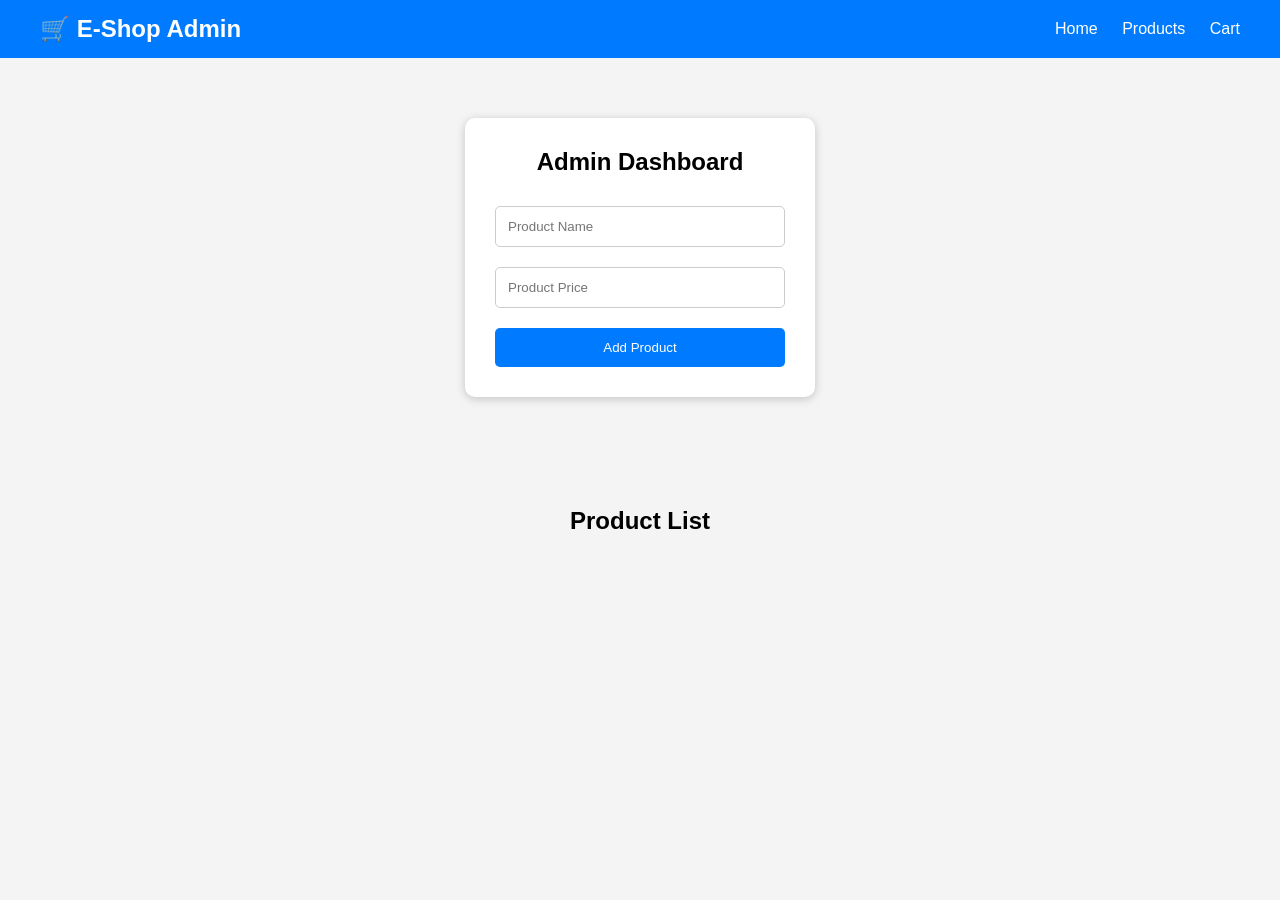
<file: frontend/admin.html>
<!DOCTYPE html>
<html lang="en">
<head>
<meta charset="UTF-8">
<meta name="viewport" content="width=device-width, initial-scale=1.0">
<title>Admin Dashboard</title>
<link rel="stylesheet" href="css/style.css">
</head>

<body>

<header>
<div class="logo">🛒 E-Shop Admin</div>

<nav>
<a href="index.html">Home</a>
<a href="products.html">Products</a>
<a href="cart.html">Cart</a>
</nav>
</header>

<div class="login-container">

<h2>Admin Dashboard</h2>

<input type="text" id="productName" placeholder="Product Name">

<input type="number" id="productPrice" placeholder="Product Price">

<button onclick="addProduct()">Add Product</button>

</div>

<section class="featured">

<h2>Product List</h2>

<div id="adminProducts" class="products">

</div>

</section>

<script src="js/admin.js"></script>

</body>
</html>
</file>
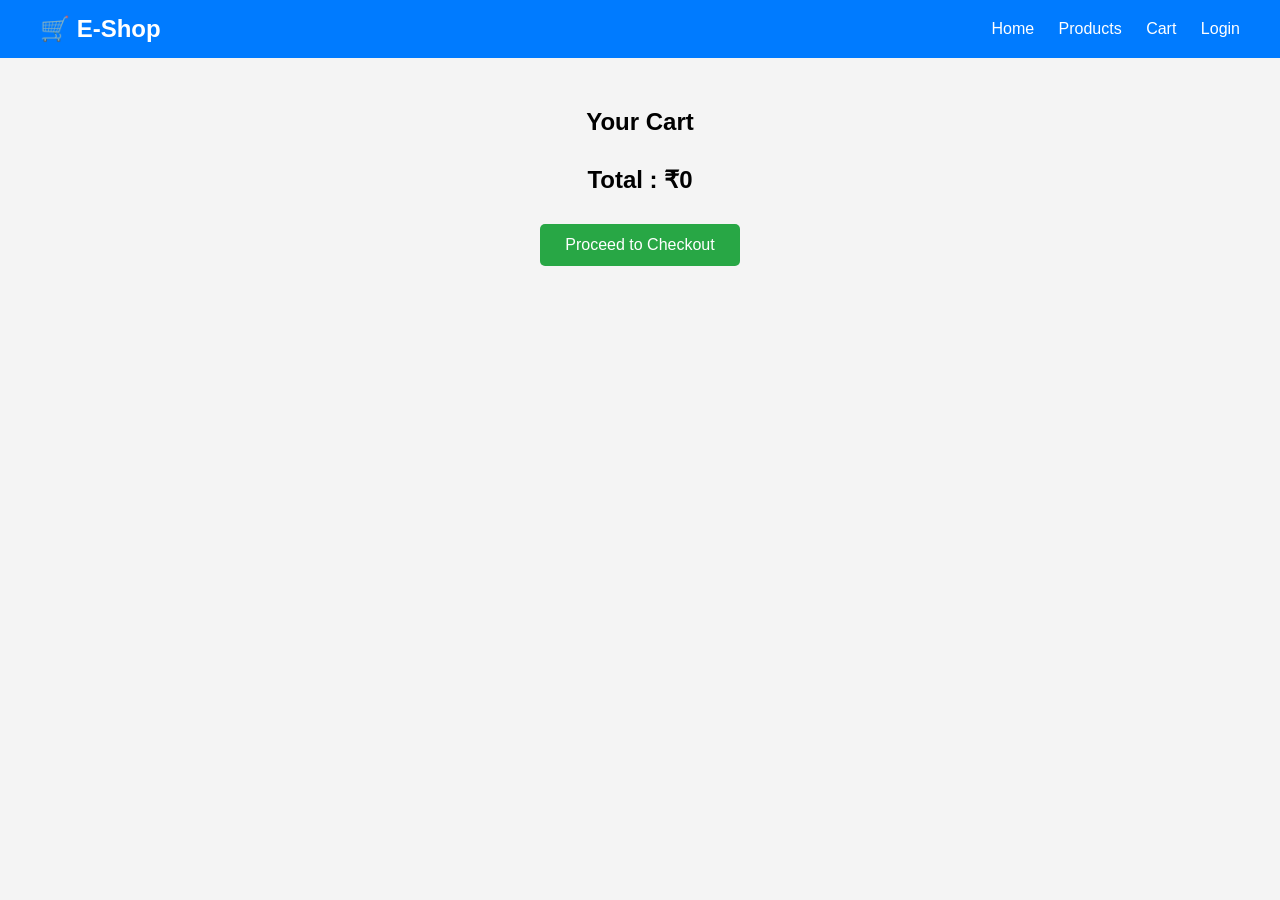
<file: frontend/cart.html>
<!DOCTYPE html>
<html>
<head>

<title>Cart</title>

<link rel="stylesheet" href="css/style.css">

</head>

<body>

<header>

<div class="logo">🛒 E-Shop</div>

<nav>

<a href="index.html">Home</a>

<a href="products.html">Products</a>

<a href="cart.html">Cart</a>

<a href="login.html">Login</a>

</nav>

</header>

<section class="featured">

<h2>Your Cart</h2>

<div class="products" id="cartItems">

</div>

<h2 id="total"></h2>

<div class="checkout-btn">
    <a href="checkout.html" class="btn">
        Proceed to Checkout
    </a>
</div>

</section>

<script src="js/cart.js"></script>

</body>

</html>
</file>
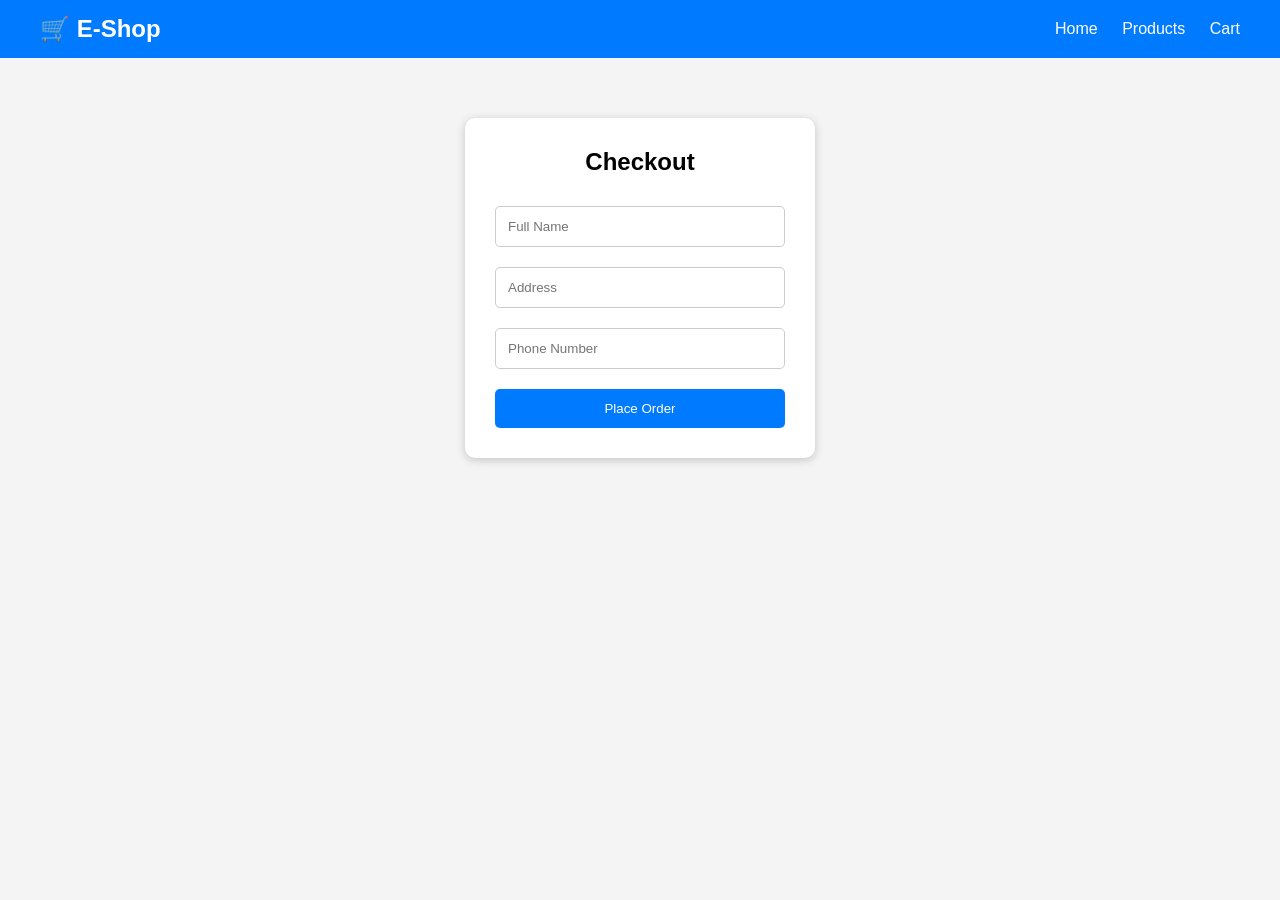
<file: frontend/checkout.html>
<!DOCTYPE html>
<html lang="en">
<head>
<meta charset="UTF-8">
<meta name="viewport" content="width=device-width, initial-scale=1.0">
<title>Checkout</title>

<link rel="stylesheet" href="css/style.css">

</head>

<body>

<header>

<div class="logo">🛒 E-Shop</div>

<nav>

<a href="index.html">Home</a>

<a href="products.html">Products</a>

<a href="cart.html">Cart</a>

</nav>

</header>

<div class="login-container">

<h2>Checkout</h2>

<input type="text" placeholder="Full Name">

<input type="text" placeholder="Address">

<input type="text" placeholder="Phone Number">

<button onclick="placeOrder()">Place Order</button>

</div>

<script>

function placeOrder(){

    const name = document.querySelectorAll("input")[0].value;
    const address = document.querySelectorAll("input")[1].value;
    const phone = document.querySelectorAll("input")[2].value;

    if(name === "" || address === "" || phone === ""){
        alert("Please fill all fields");
        return;
    }

    if(phone.length !== 10 || isNaN(phone)){
        alert("Please enter a valid 10-digit phone number");
        return;
    }

    alert("Order Placed Successfully");

    localStorage.removeItem("cart");

    window.location.href = "index.html";
}

</script>

</body>

</html>
</file>
<file: frontend/css/style.css>
*{
    margin:0;
    padding:0;
    box-sizing:border-box;
    font-family:Arial, sans-serif;
}

body{
    background:#f4f4f4;
}

/* Navbar */

header{
    background:#007bff;
    color:white;
    display:flex;
    justify-content:space-between;
    align-items:center;
    padding:15px 40px;
}

.logo{
    font-size:24px;
    font-weight:bold;
}

nav a{
    color:white;
    text-decoration:none;
    margin-left:20px;
}

nav a:hover{
    text-decoration:underline;
}

/* Hero */

.hero{
    text-align:center;
    padding:70px 20px;
    background:white;
}

.hero h1{
    font-size:40px;
    margin-bottom:15px;
}

.hero p{
    margin-bottom:25px;
    font-size:18px;
}

.btn{
    background:#28a745;
    color:white;
    padding:12px 25px;
    text-decoration:none;
    border-radius:5px;
}

/* Products */

.featured{
    padding:50px;
}

.featured h2{
    text-align:center;
    margin-bottom:30px;
}

.products{
    display:flex;
    justify-content:center;
    gap:25px;
}

.card{
    background:white;
    padding:20px;
    border-radius:10px;
    text-align:center;
    width:220px;
    box-shadow:0 2px 8px rgba(0,0,0,0.2);
}

.card img{
    width:100%;
}

.card h3{
    margin:15px 0;
}

.card p{
    color:#007bff;
    font-weight:bold;
}

/* Footer */

footer{
    margin-top:40px;
    background:#007bff;
    color:white;
    text-align:center;
    padding:15px;
}
.card button{
    background:#28a745;
    color:white;
    border:none;
    padding:10px 20px;
    border-radius:5px;
    cursor:pointer;
    margin-top:10px;
    font-size:15px;
}

.card button:hover{
    background:#218838;
}
.checkout-btn{
    display:flex;
    justify-content:center;
    margin-top:30px;
}
/* Login */

.login-container{

    width:350px;

    margin:60px auto;

    background:white;

    padding:30px;

    border-radius:10px;

    box-shadow:0 2px 10px rgba(0,0,0,.2);

    text-align:center;

}

.login-container h2{

    margin-bottom:20px;

}

.login-container input{

    width:100%;

    padding:12px;

    margin:10px 0;

    border:1px solid #ccc;

    border-radius:5px;

}

.login-container button{

    width:100%;

    padding:12px;

    border:none;

    background:#007bff;

    color:white;

    border-radius:5px;

    cursor:pointer;

    margin-top:10px;

}

.login-container button:hover{

    background:#0056b3;

}

.login-container p{

    margin-top:15px;

}
</file>
